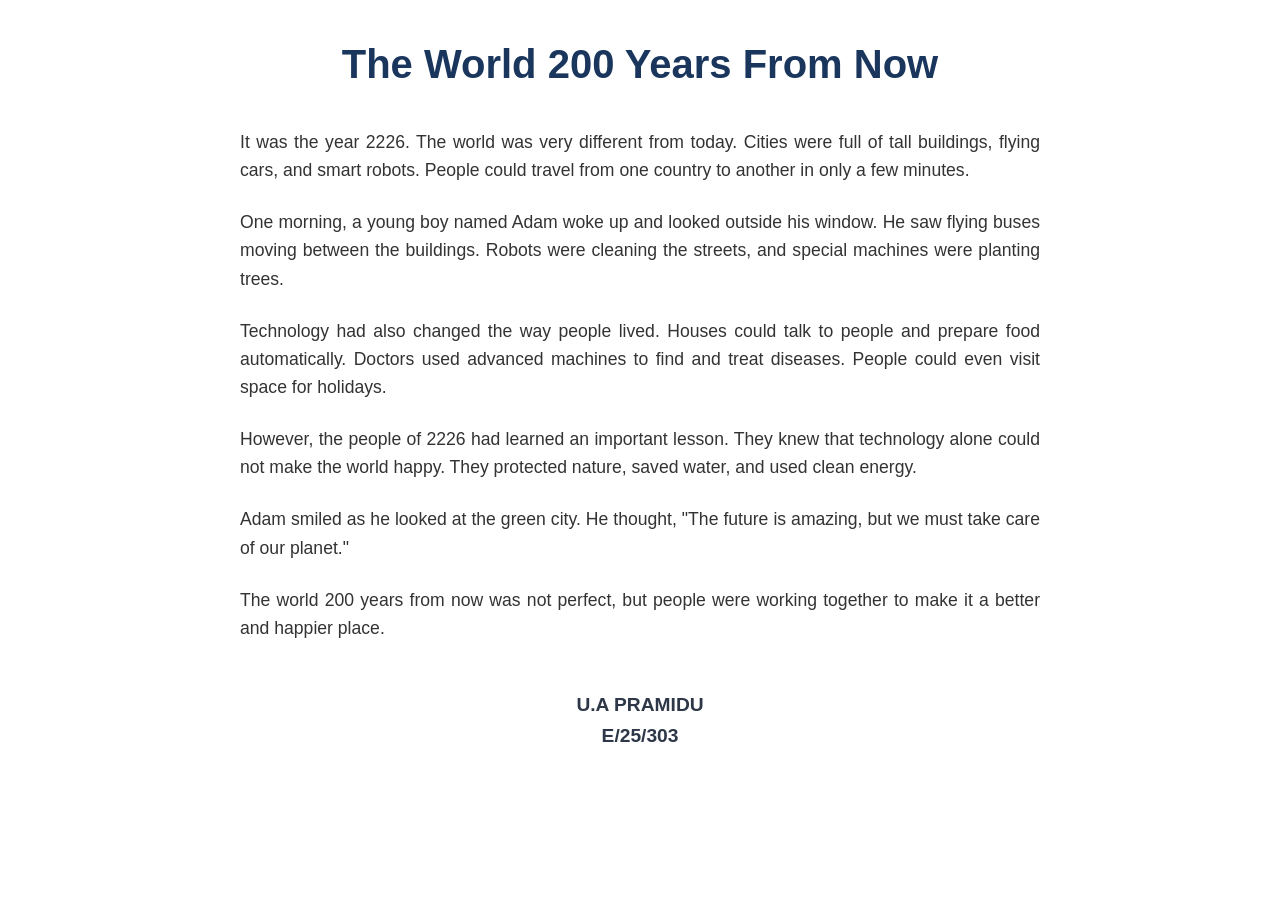
<file: cd01_creative_pramidu.html>
<!DOCTYPE html>
<html>
<head>
    <meta charset="utf-8">
    <title>The World 200 Years From Now</title>
    <style>
        body { background-color: white; font-family: 'Segoe UI', Tahoma, Geneva, Verdana, sans-serif; line-height: 1.6; max-width: 800px; margin: 2rem auto; padding: 0 1rem; color: #333; }
        h1 { text-align: center; font-size: 2.5rem; margin-bottom: 2rem; color: #1a365d; }
        p { font-size: 1.1rem; margin-bottom: 1.5rem; text-align: justify; }
        .author { text-align: center; font-size: 1.2rem; font-weight: bold; margin-top: 3rem; color: #2d3748; }
    </style>
</head>
<body>
    <h1>The World 200 Years From Now</h1>
    <p>It was the year 2226. The world was very different from today. Cities were full of tall buildings, flying cars, and smart robots. People could travel from one country to another in only a few minutes.</p>
    <p>One morning, a young boy named Adam woke up and looked outside his window. He saw flying buses moving between the buildings. Robots were cleaning the streets, and special machines were planting trees.</p>
    <p>Technology had also changed the way people lived. Houses could talk to people and prepare food automatically. Doctors used advanced machines to find and treat diseases. People could even visit space for holidays.</p>
    <p>However, the people of 2226 had learned an important lesson. They knew that technology alone could not make the world happy. They protected nature, saved water, and used clean energy.</p>
    <p>Adam smiled as he looked at the green city. He thought, "The future is amazing, but we must take care of our planet."</p>
    <p>The world 200 years from now was not perfect, but people were working together to make it a better and happier place.</p>
    <div class="author">
        U.A PRAMIDU<br>
        E/25/303
    </div>
</body>
</html>
</file>
